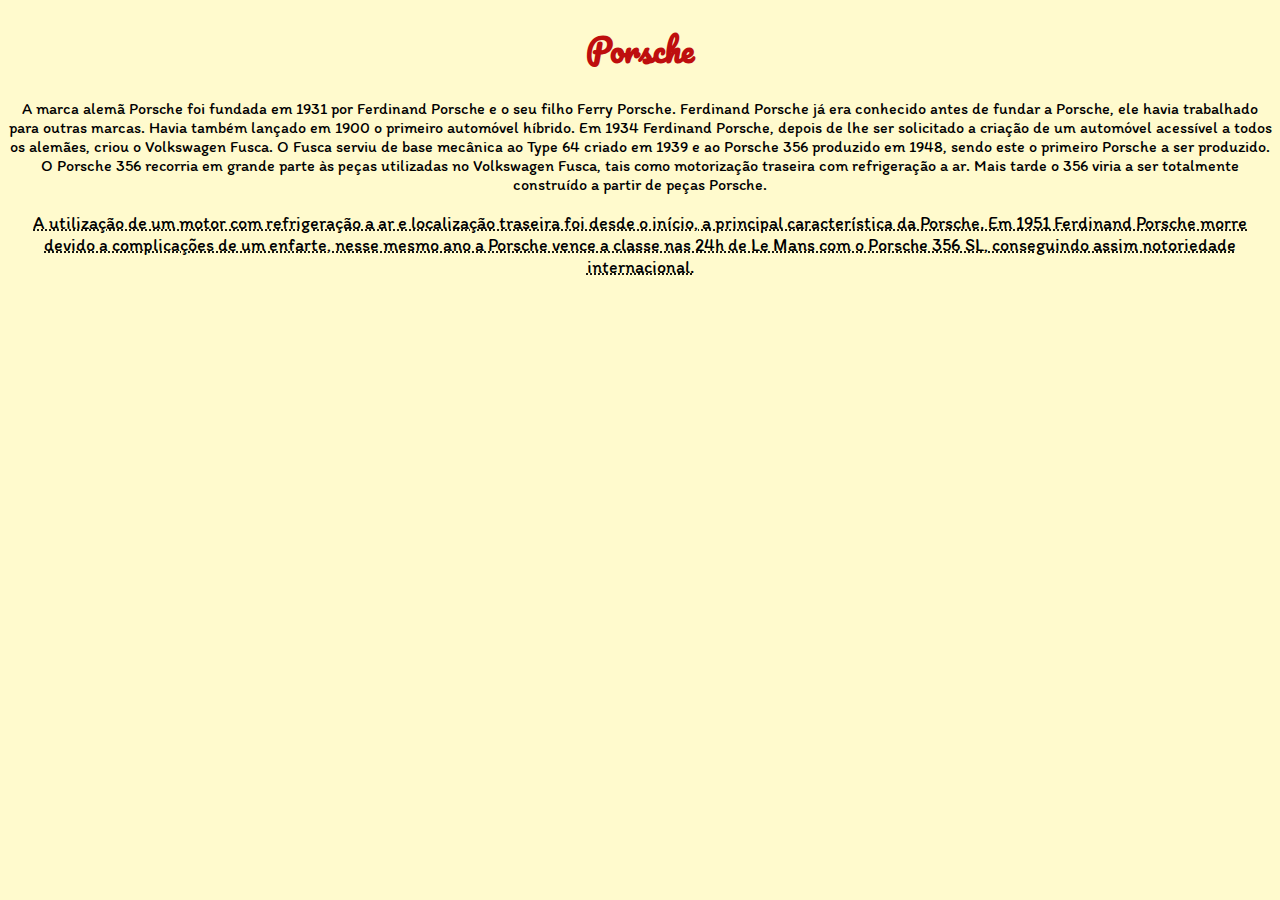
<file: Aula 13/index.html>
<!DOCTYPE html>
<html lang="pt-br">

<head>
    <meta charset="UTF-8">
    <meta http-equiv="X-UA-Compatible" content="IE=edge">
    <meta name="viewport" content="width=device-width, initial-scale=1.0">
    <title>Porsche</title>
    <link rel="stylesheet" href="style.css">
    <link rel="preconnect" href="https://fonts.googleapis.com">
    <link rel="preconnect" href="https://fonts.gstatic.com" crossorigin>
    <link href="https://fonts.googleapis.com/css2?family=Pacifico&display=swap" rel="stylesheet">
    <link rel="preconnect" href="https://fonts.googleapis.com">
    <link rel="preconnect" href="https://fonts.gstatic.com" crossorigin>
    <link href="https://fonts.googleapis.com/css2?family=Itim&family=Pacifico&display=swap" rel="stylesheet">
</head>

<body>
    <h1>Porsche</h1>
    <p class="text">A marca alemã Porsche foi fundada em 1931 por Ferdinand Porsche e o seu filho Ferry Porsche.
        Ferdinand Porsche já era conhecido antes de fundar a Porsche, ele havia trabalhado para outras marcas. Havia
        também lançado em 1900 o primeiro automóvel híbrido.

        Em 1934 Ferdinand Porsche, depois de lhe ser solicitado a criação de um automóvel acessível a todos os alemães,
        criou o Volkswagen Fusca. O Fusca serviu de base mecânica ao Type 64 criado em 1939 e ao Porsche 356
        produzido em 1948, sendo este o primeiro Porsche a ser produzido. O Porsche 356 recorria em grande parte às
        peças utilizadas no Volkswagen Fusca, tais como motorização traseira com refrigeração a ar. Mais tarde o 356
        viria a ser totalmente construído a partir de peças Porsche.</p>
    <p class="text_2" id="text2">A utilização de um motor com refrigeração a ar e localização traseira foi desde o
        início, a principal característica da Porsche. Em 1951 Ferdinand Porsche morre devido a complicações de um
        enfarte, nesse mesmo ano a Porsche vence a classe nas 24h de Le Mans com o Porsche 356 SL, conseguindo assim
        notoriedade internacional.</p>

        
</body>

</html>
</file>
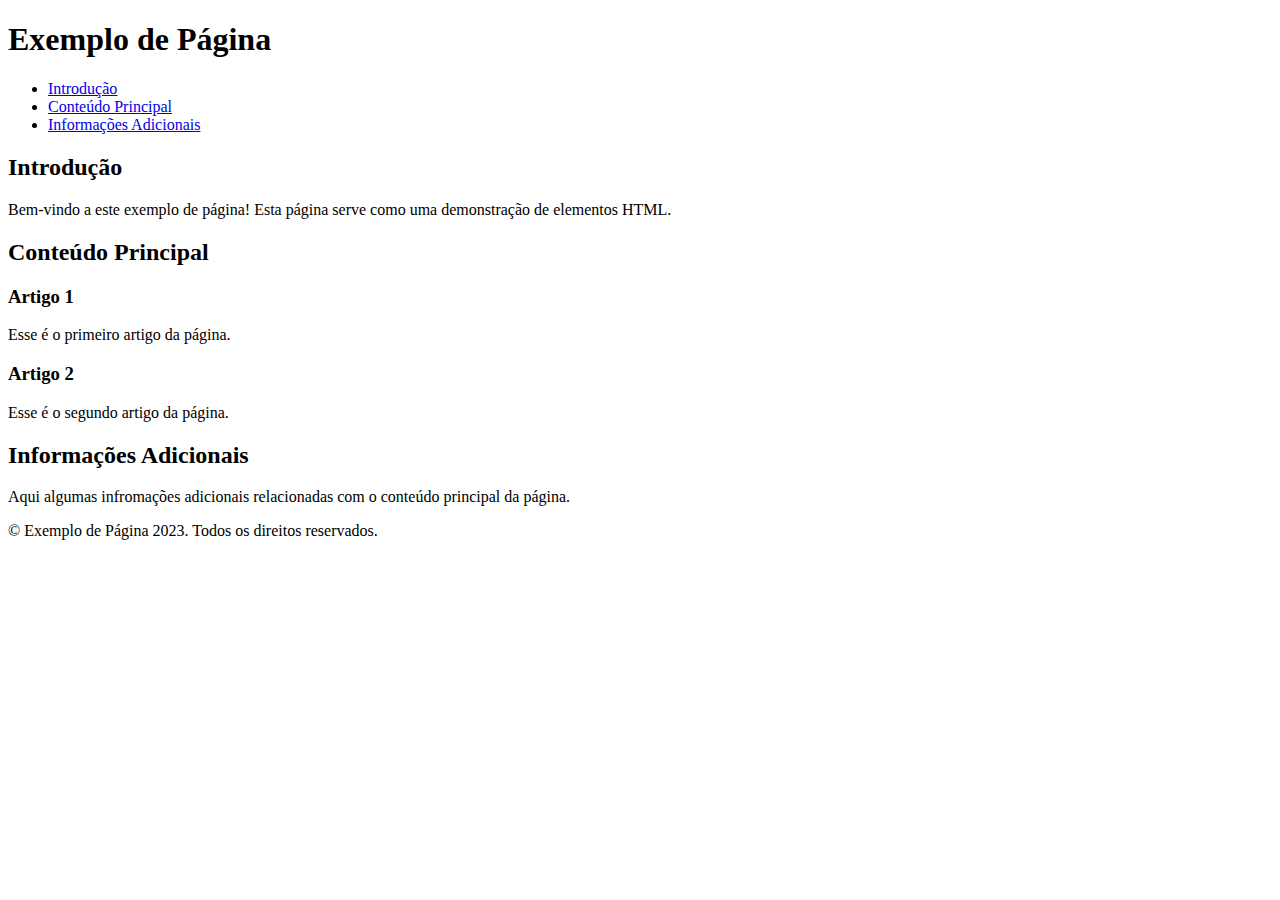
<file: Aula 8/index.html>
<!DOCTYPE html>
<html lang="pt-br">
<head>
    <meta charset="UTF-8">
    <meta http-equiv="X-UA-Compatible" content="IE=edge">
    <meta name="viewport" content="width=device-width, initial-scale=1.0">
    <title>Exemplo de Página</title>
</head>

<body>
    <header>
        <h1>Exemplo de Página</h1>
        <nav>
            <ul>
                <li><a href="#introduction">Introdução</a></li>
                <li><a href="#main-content">Conteúdo Principal</a></li>
                <li><a href="#additional-info">Informações Adicionais</a></li>
            </ul>
        </nav>
    </header>
    <main>
        <section id="introduction">
            <h2>Introdução</h2>
            <p>Bem-vindo a este exemplo de página! Esta página serve como uma demonstração de elementos HTML.</p>
        </section>
        <section id="main-content">
            <h2>Conteúdo Principal</h2>
            <article>
                <h3>Artigo 1</h3>
                <p> Esse é o primeiro artigo da página.</p>
            </article>
            <article>
                <h3>Artigo 2</h3>
                <p>Esse é o segundo artigo da página.</p>
            </article>
        </section>
        <aside>
            <h2>Informações Adicionais</h2>
            <p>Aqui algumas infromações adicionais relacionadas com o conteúdo principal da página.</p>
        </aside>
    </main>
    <footer>
        <p>&copy; Exemplo de Página 2023. Todos os direitos reservados.</p>
    </footer>
</body>
</html>
</file>
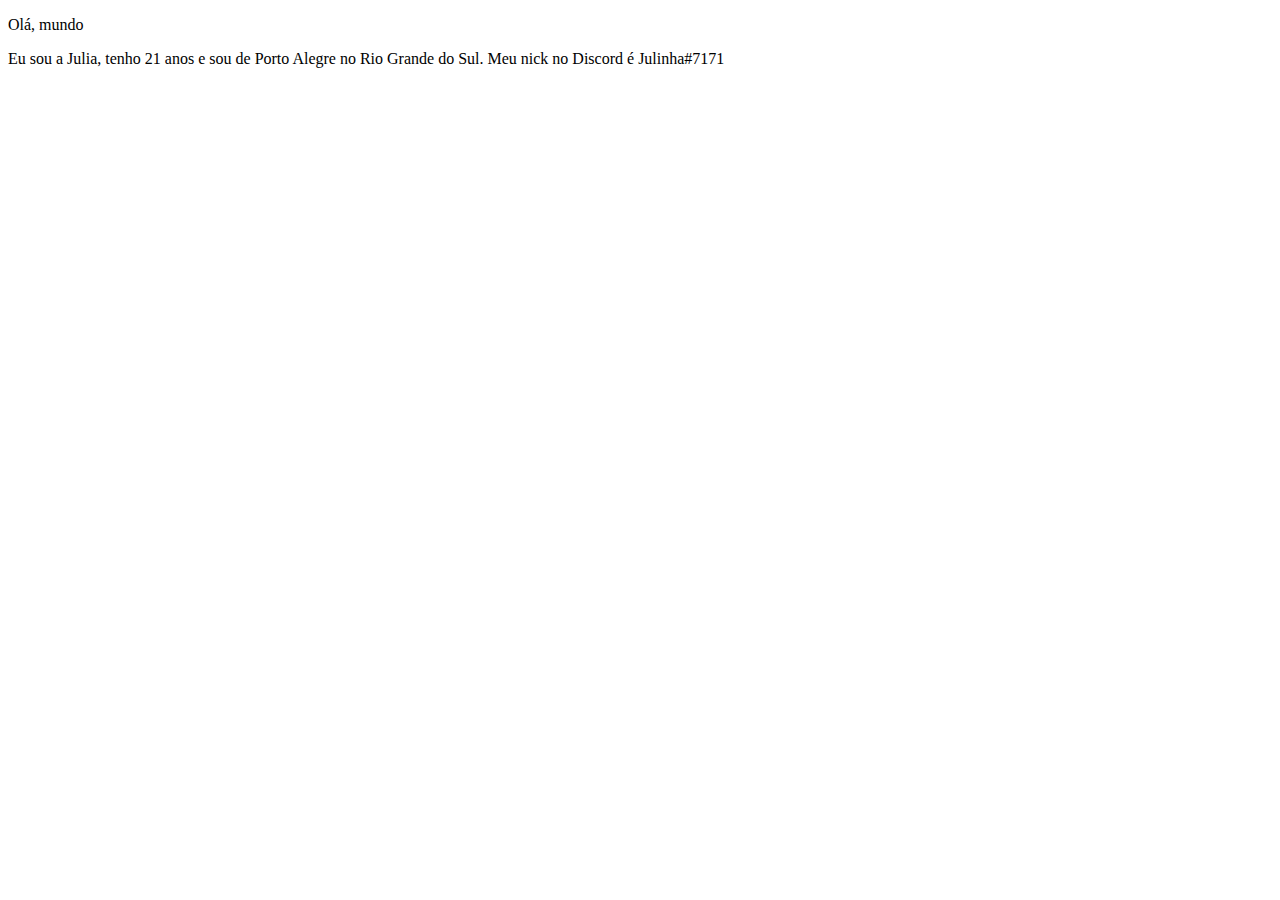
<file: Aula7/index.html>
<!DOCTYPE html>
<html lang="pt-br">
<head>
    <meta charset="UTF-8">
    <meta http-equiv="X-UA-Compatible" content="IE=edge">
    <meta name="viewport" content="width-device-width, initial-scale=1.0">
    <title>Meu primeiro exercício</title>
</head>
<body>
    <p>Olá, mundo</p>
    <p>Eu sou a Julia, tenho 21 anos e sou de Porto Alegre no Rio Grande do Sul. Meu nick no Discord é Julinha#7171 </p>
</body>
</html>
</file>
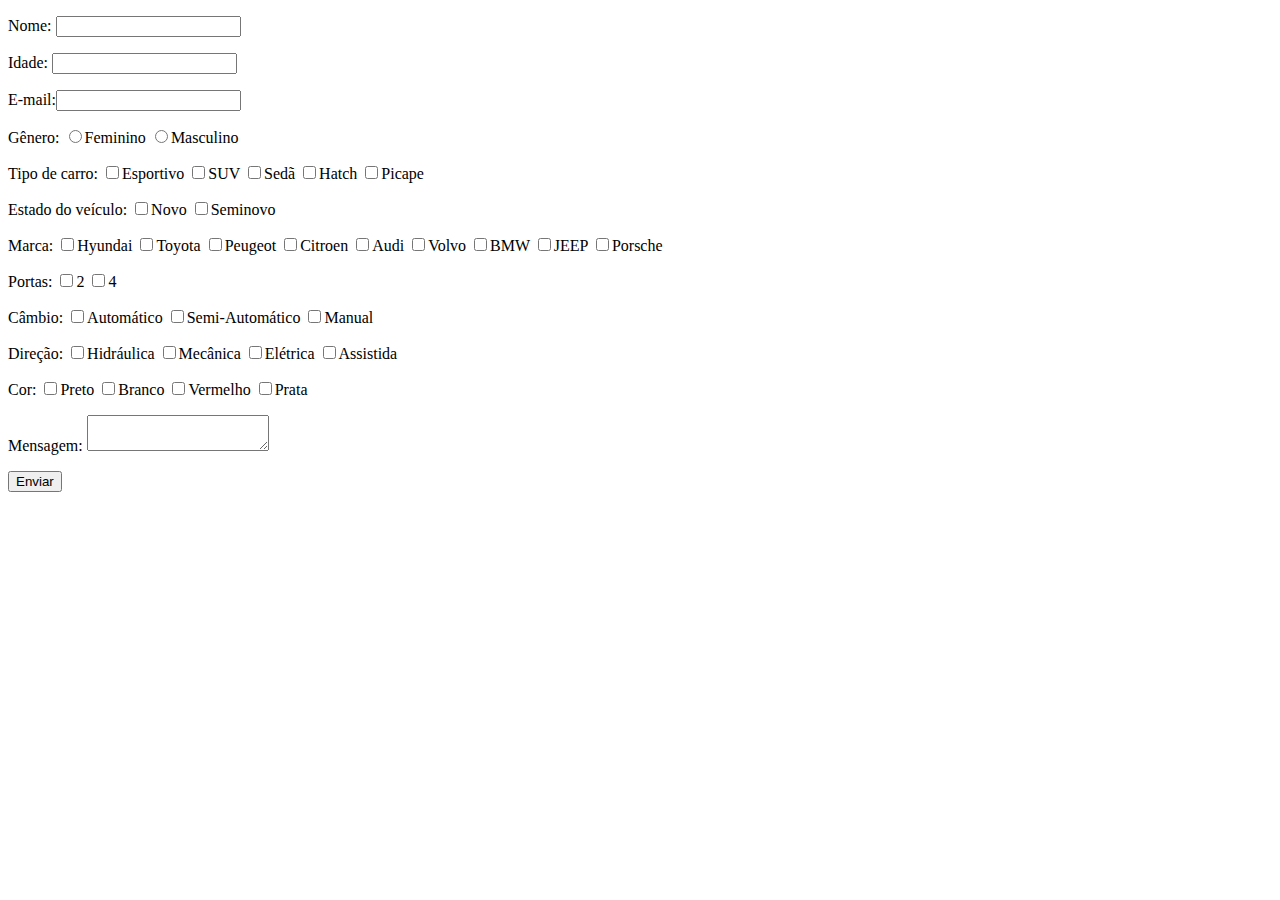
<file: Aula 11/formulário.html>
<!DOCTYPE html>
<html lang="pt-br">
<head>
    <meta charset="UTF-8">
    <meta http-equiv="X-UA-Compatible" content="IE=edge">
    <meta name="viewport" content="width=device-width, initial-scale=1.0">
    <title>Formulário</title>
</head>
<body>
    <form action="cadastro.php" method="post">
       <p><label for="iname">Nome:</label> <input type="text" name="nome" id="iname" required></p>
       <p><label for="iage">Idade:</label> <input type="number" name="idade" id="iage" required></p>
       <p><label for="iemail">E-mail:</label><input type="email" name="email" id="iemail" required></p>
       <p><label for="igender">Gênero:</label> 
        <input type="radio" name="genero" id="ifem" value="feminino"><label for="ifem">Feminino</label> 
        <input type="radio" name="genero" id="imasc" value="masculino"><label for="imasc">Masculino</label> 
       </p>
       <p><label for="itype">Tipo de carro:</label>
        <input type="checkbox" name="tipo-de-carro" id="isport" value="esportivo"><label for="isport">Esportivo</label>
        <input type="checkbox" name="tipo-de-carro" id="isuv" value="SUV"><label for="isuv">SUV</label> 
        <input type="checkbox" name="tipo-de-carro" id="iseda" value="seda"><label for="iseda">Sedã</label>
        <input type="checkbox" name="tipo-de-carro" id="ihatch" value="hatch"><label for="ihatch">Hatch</label> 
        <input type="checkbox" name="tipo-de-carro" id="ipicape" value="picape"><label for="ipicape">Picape</label> 
        <p>
        <p><label for="iest">Estado do veículo:</label> 
            <input type="checkbox" name="estado-do-veiculo" id="inew" value="novo"><label for="inew">Novo</label> 
            <input type="checkbox" name="estado-do-veiculo" id="isemnew" value="seminovo"><label for="isemnew">Seminovo</label> 
        </p>
        <p><label for="ilogo">Marca:</label> 
            <input type="checkbox" name="marca" id="ihyundai" value="hyundai"><label for="ihyundai">Hyundai</label> 
            <input type="checkbox" name="marca" id="itoyota" value="toyota"><label for="itoyota">Toyota</label> 
            <input type="checkbox" name="marca" id="ipeugeot" value="peugeot"><label for="ipeugeot">Peugeot</label> 
            <input type="checkbox" name="marca" id="icitroen" value="citroen"><label for="icitroen">Citroen</label> 
            <input type="checkbox" name="marca" id="iaudi" value="audi"><label for="iaudi">Audi</label> 
            <input type="checkbox" name="marca" id="ivolvo" value="volvo"><label for="ivolvo">Volvo</label> 
            <input type="checkbox" name="marca" id="ibmw" value="bmw"><label for="ibmw">BMW</label> 
            <input type="checkbox" name="marca" id="ijeep" value="jeep"><label for="ijeep">JEEP</label> 
            <input type="checkbox" name="marca" id="iporsche" value="porsche"><label for="iporsche">Porsche</label> 
        </p>
        <p><label for="idoor">Portas:</label>  
            <input type="checkbox" name="portas" id="itwo" value="2"><label for="itwo">2</label> 
            <input type="checkbox" name="portas" id="ifour" value="4"><label for="ifour">4</label> 
        </p>
        <p><label for="icam">Câmbio:</label>  
            <input type="checkbox" name="cambio" id="iauto" value="automatico"><label for="iauto">Automático</label> 
            <input type="checkbox" name="cambio" id="isemauto" value="semi-automatico"><label for="isemauto">Semi-Automático</label> 
            <input type="checkbox" name="cambio" id="imanual" value="manual"><label for="imanual">Manual</label> 
        </p>
        <p><label for="idirection">Direção:</label> 
            <input type="checkbox" name="direcao" id="ihid" value="hidraulica"><label for="ihid">Hidráulica</label> 
            <input type="checkbox" name="direcao" id="imec" value="mecanica"><label for="imec">Mecânica</label> 
            <input type="checkbox" name="direcao" id="ieletric" value="eletrica"><label for="ieletric">Elétrica</label> 
            <input type="checkbox" name="direcao" id="iwatch" value="assistida"><label for="iwatch">Assistida</label> 
        </p>
        <p><label for="icolor">Cor:</label> 
            <input type="checkbox" name="cor" id="iblack" value="preto"><label for="iblack">Preto</label> 
            <input type="checkbox" name="cor" id="iwhite" value="branco"><label for="iwhite">Branco</label> 
            <input type="checkbox" name="cor" id="ired" value="vermelho"><label for="ired">Vermelho</label> 
            <input type="checkbox" name="cor" id="igrey" value="prata"><label for="igrey">Prata</label> 
        </p>
        <p><label for="mensagem">Mensagem:</label>  <textarea name="mensagem" id="mensagem"></textarea></p>
        <p><input type="submit" value="Enviar"></p>
    </form>
</body>
</html>
</file>
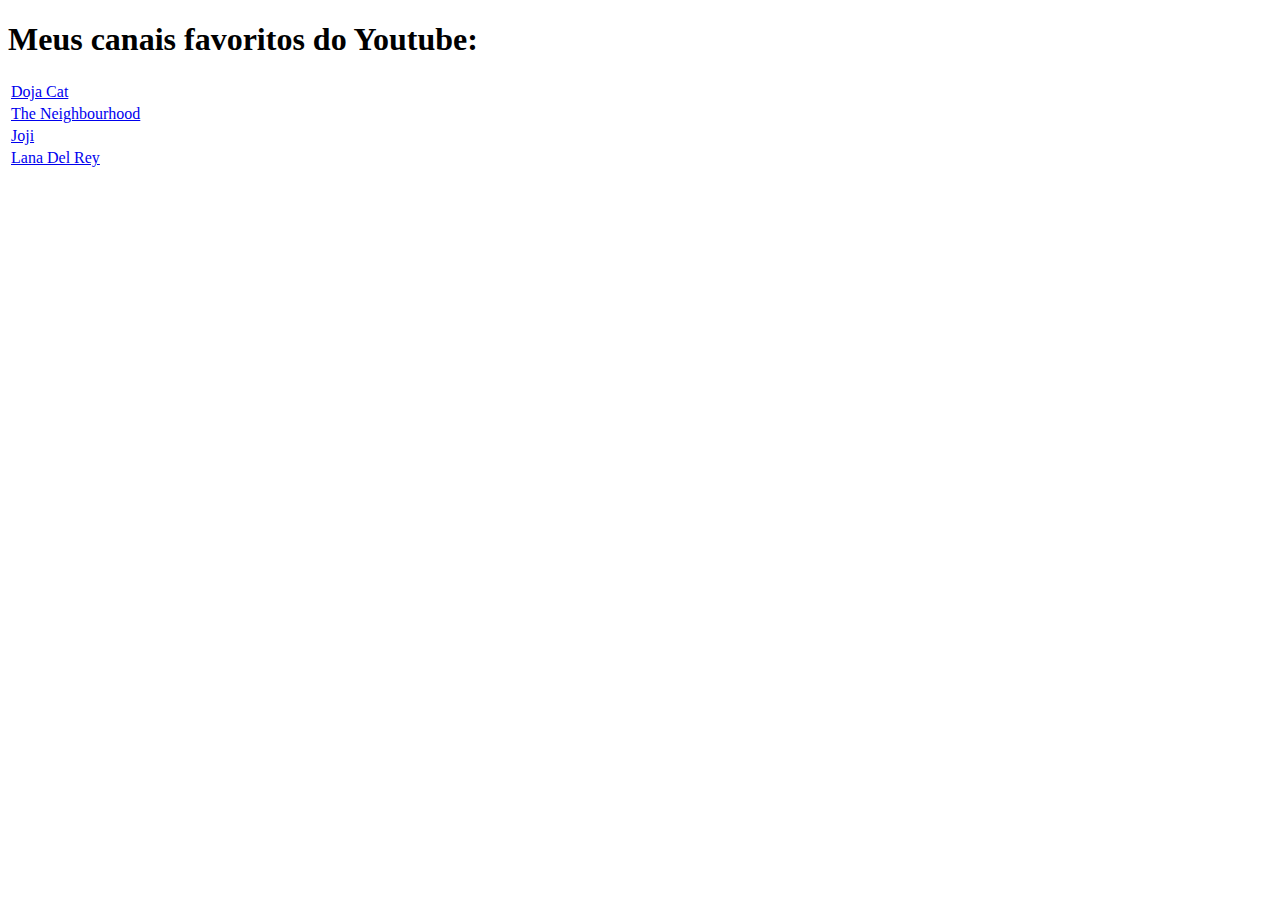
<file: Aula 9/links.html>
<!DOCTYPE html>
<html lang="pt-br">
<head>
    <meta charset="UTF-8">
    <meta http-equiv="X-UA-Compatible" content="IE=edge">
    <meta name="viewport" content="width=device-width, initial-scale=1.0">
    <title>Links</title>
</head>
<body>
    <header>
        <h1>Meus canais favoritos do Youtube:</h1>
    </header>
    <table>
        <tr>
            <td><a href="https://www.youtube.com/channel/UCzpl23pGTHVYqvKsgY0A-_w">Doja Cat</a></td>
        </tr>
        <tr>
        <td><a href="https://www.youtube.com/channel/UCDAXusYwRJpiSP2CHnXnVnw">The Neighbourhood</a></td>
        </tr>
        <tr>
            <td><a href="https://www.youtube.com/channel/UCFl7yKfcRcFmIUbKeCA-SJQ">Joji</a></td>
        </tr>
        <tr>
            <td><a href="https://www.youtube.com/channel/UCqk3CdGN_j8IR9z4uBbVPSg">Lana Del Rey</a></td>
        </tr>   
</table>
</body>
</html>
</file>
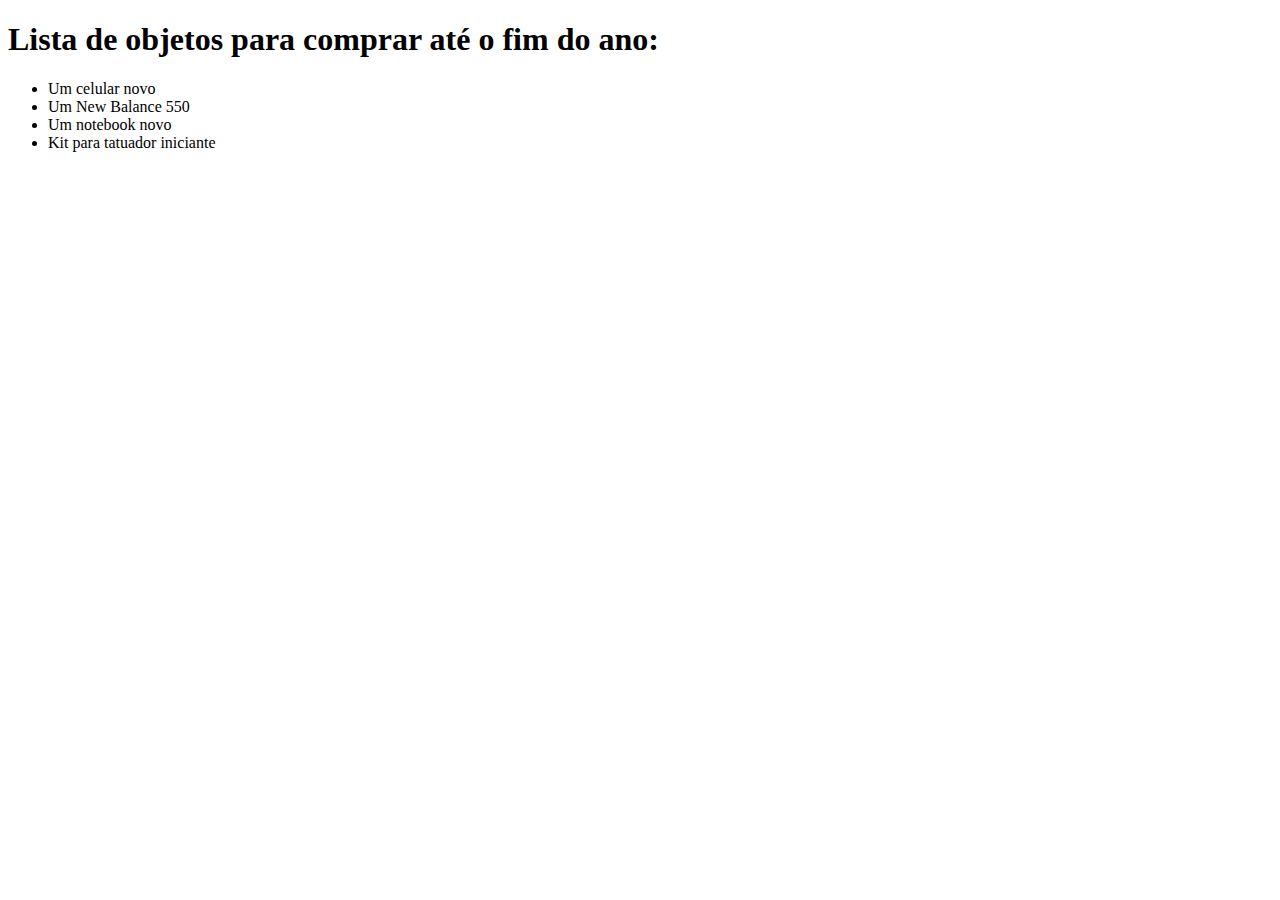
<file: Aula 9/lista-nao-ordenada.html>
<!DOCTYPE html>
<html lang="pt-br">
<head>
    <meta charset="UTF-8">
    <meta http-equiv="X-UA-Compatible" content="IE=edge">
    <meta name="viewport" content="width=device-width, initial-scale=1.0">
    <title>Lista não ordenada</title>
</head>
<body>
    <header>
        <h1>Lista de objetos para comprar até o fim do ano:</h1>
    </header>
    <ul>
        <li>Um celular novo</li>
        <li>Um New Balance 550</li>
        <li>Um notebook novo</li>
        <li>Kit para tatuador iniciante</li>
    </ul>
</body>
</html>
</file>
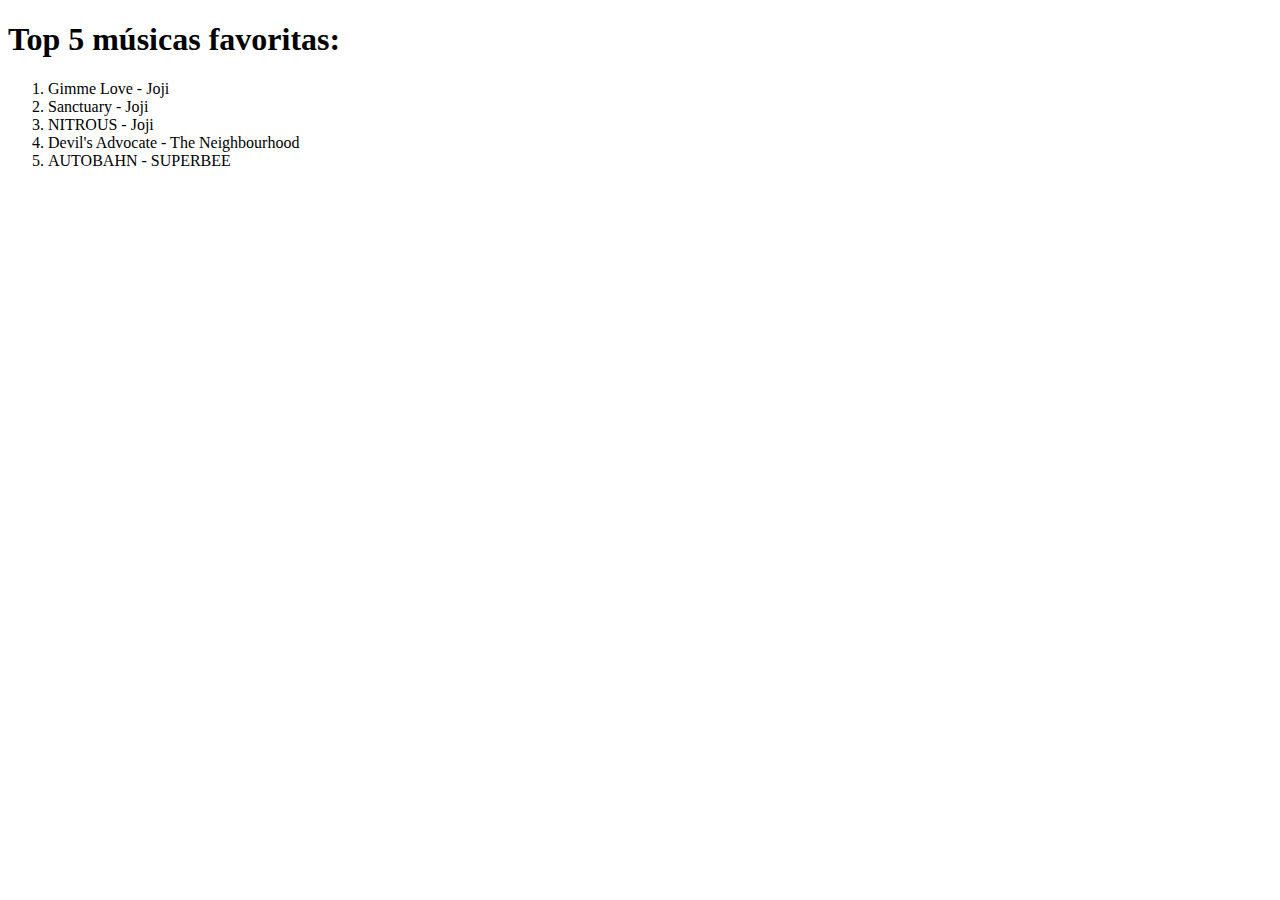
<file: Aula 9/lista-ordenada.html>
<!DOCTYPE html>
<html lang="pt-br">
<head>
    <meta charset="UTF-8">
    <meta http-equiv="X-UA-Compatible" content="IE=edge">
    <meta name="viewport" content="width=device-width, initial-scale=1.0">
    <title>Lista ordenada</title>
</head>
<body>
    <header>
        <h1>Top 5 músicas favoritas:</h1>
    </header>
    <ol>
        <li>Gimme Love - Joji</li>
        <li>Sanctuary - Joji</li>
        <li>NITROUS - Joji</li>
        <li>Devil's Advocate - The Neighbourhood</li>
        <li>AUTOBAHN - SUPERBEE</li>
    </ol>
</body>
</html>
</file>
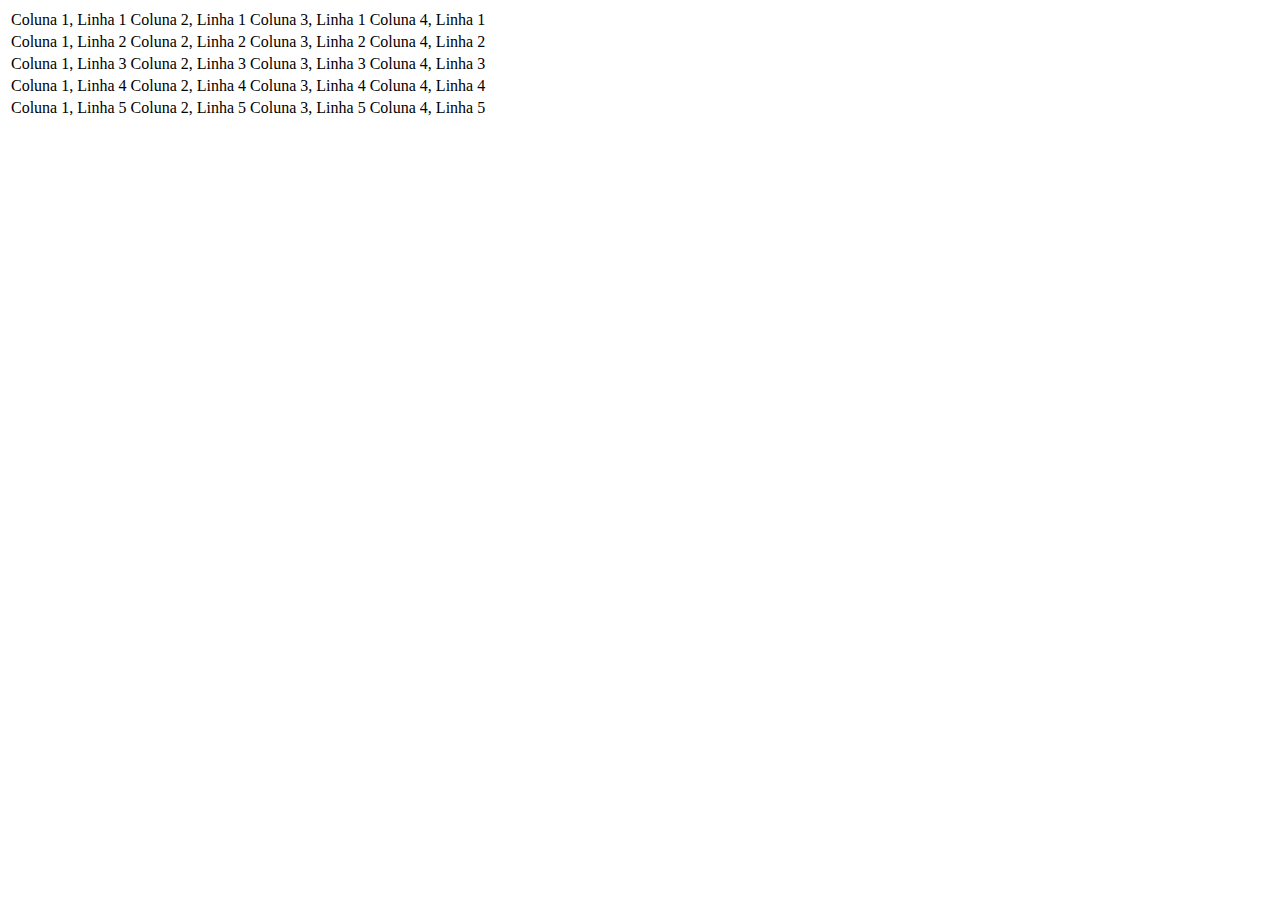
<file: Aula 9/tabela.html>
<!DOCTYPE html>
<html lang="pt-br">
<head>
    <meta charset="UTF-8">
    <meta http-equiv="X-UA-Compatible" content="IE=edge">
    <meta name="viewport" content="width=device-width, initial-scale=1.0">
    <title>Tabela</title>
</head>
<body>
    <table> 
        <tr>
            <td>Coluna 1, Linha 1</td>
            <td>Coluna 2, Linha 1</td>
            <td>Coluna 3, Linha 1</td>
            <td>Coluna 4, Linha 1</td>
        </tr>
        <tr>
            <td>Coluna 1, Linha 2</td>
            <td>Coluna 2, Linha 2</td>
            <td>Coluna 3, Linha 2</td>
            <td>Coluna 4, Linha 2</td>
        </tr>
        <tr>
            <td>Coluna 1, Linha 3</td>
            <td>Coluna 2, Linha 3</td>
            <td>Coluna 3, Linha 3</td>
            <td>Coluna 4, Linha 3</td>
        </tr>
        <tr>
            <td>Coluna 1, Linha 4</td>
            <td>Coluna 2, Linha 4</td>
            <td>Coluna 3, Linha 4</td>
            <td>Coluna 4, Linha 4</td>
        </tr>
        <tr>
            <td>Coluna 1, Linha 5</td>
            <td>Coluna 2, Linha 5</td>
            <td>Coluna 3, Linha 5</td>
            <td>Coluna 4, Linha 5</td>
        </tr>
    </table>
</body>
</html>
</file>
<file: Aula 13/style.css>
body {
    background-color: lemonchiffon;
    color: rgb(190, 14, 14);
    font-family: 'Pacifico', cursive;
    text-align: center;
}

.text {
    color: black;
    font-size: medium;
    text-align: center;
    font-family: 'Itim', cursive;
}

#text2 {
    color: black;
    font-size: large;
    font-family: 'Itim', cursive;
    text-decoration: dotted underline;
}
</file>
